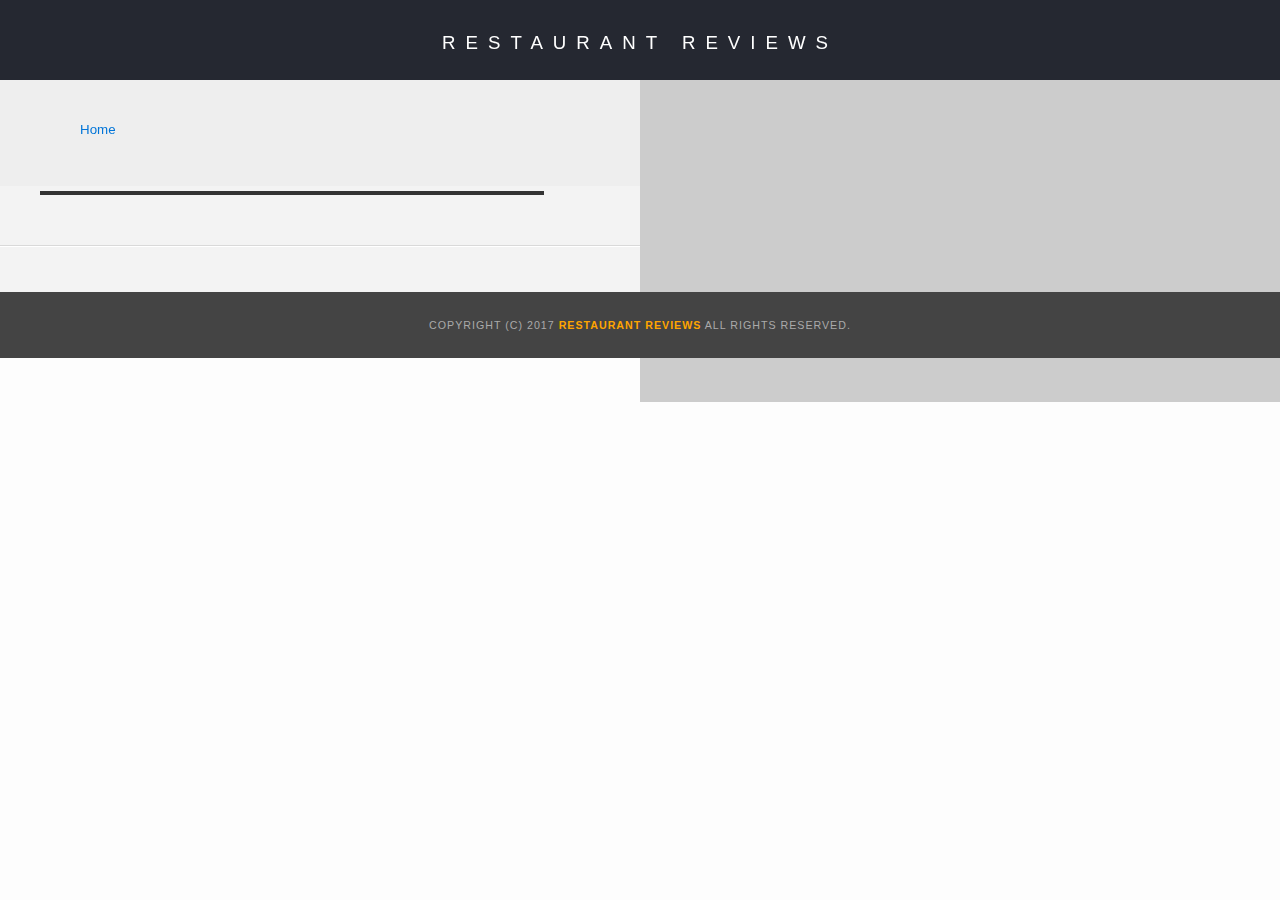
<file: restaurant.html>
<!DOCTYPE html>
<html lang="eng">

<head>
  <meta name="viewport" content="width=device-width">
  <!-- Normalize.css for better cross-browser consistency -->
  <link rel="stylesheet" src="//normalize-css.googlecode.com/svn/trunk/normalize.css" />
  <!-- Main CSS file -->
  <link rel="stylesheet" href="css/styles.css" type="text/css">
  <link rel="stylesheet" href="https://unpkg.com/leaflet@1.3.1/dist/leaflet.css" integrity="sha512-Rksm5RenBEKSKFjgI3a41vrjkw4EVPlJ3+OiI65vTjIdo9brlAacEuKOiQ5OFh7cOI1bkDwLqdLw3Zg0cRJAAQ==" crossorigin=""/>
  <title>Restaurant Info</title>
</head>

<body class="inside">
  <!-- Beginning header -->
  <header>
    <!-- Beginning nav -->
    <nav>
      <h1><a tabindex="1" href="/">Restaurant Reviews</a></h1>
    </nav>
    <!-- Beginning breadcrumb -->
    <nav aria-label="breadcrumb" id="breadcrumb" role="navigation">
    <ul >
      <li><a tabindex="2" href="/">Home</a></li>
    </ul>
    </nav>
    <!-- End breadcrumb -->
    <!-- End nav -->
  </header>
  <!-- End header -->

  <!-- Beginning main -->
  <main id="maincontent" role="main" aria-labelledby="maincontent_label">
    <!-- Beginning map -->
    <div class="right-column">
    <section id="map-container" aria-labelledby="aria-map-description" role="application">
      <div id="map"  aria-labelledby="aria-map-description" role="application"></div>
    </section>
  </div>
    <!-- End map -->
    <!-- Beginning restaurant -->
    <section id="restaurant-container" aria-labelledby="container_label">
      <h2 id="restaurant-name" tabindex="3" aria-labelledby="name_label"></h2>
      <img id="restaurant-img" tabindex="0" >
      <p id="restaurant-cuisine" tabindex="0" aria-labelledby="address_cuisine"></p>
      <p id="restaurant-address" tabindex="0" aria-labelledby="address_label"></p>
      <table id="restaurant-hours" tabindex="0" aria-labelledby="address_hours"></table>
    </section>
    <!-- end restaurant -->
    <!-- Beginning reviews -->
    <section id="reviews-container" tabindex="0" aria-labelledby="reviews_label">
      <ul id="reviews-list" tabindex="0" aria-labelledby="reviews_list_label"></ul>
    </section>
    <!-- End reviews -->
  </main>
  <!-- End main -->

  <!-- Beginning footer -->
  <footer id="footer" tabindex="0" aria-labelledby="footer_label">
    Copyright (c) 2017 <a href="/"><strong>Restaurant Reviews</strong></a> All Rights Reserved.
  </footer>
  <!-- End footer -->
  <script src="https://unpkg.com/leaflet@1.3.1/dist/leaflet.js" integrity="sha512-/Nsx9X4HebavoBvEBuyp3I7od5tA0UzAxs+j83KgC8PU0kgB4XiK4Lfe4y4cgBtaRJQEIFCW+oC506aPT2L1zw==" crossorigin=""></script>
  <!-- Beginning scripts -->
  <!-- Database helpers -->
  <script type="text/javascript" src="js/dbhelper.js"></script>
  <!-- Main javascript file -->
  <script type="text/javascript" src="js/restaurant_info.js"></script>
  <!-- Google Maps -->
 <!--  <script async defer src="https://maps.googleapis.com/maps/api/js?key=AIzaSyA_tKbW6A5pQ-eupxI56myUnHLqYCzOjKo&libraries=places&callback=initMap"></script> -->
  <!-- End scripts -->

</body>

</html>
</file>
<file: css/styles.css>
html, body {
  box-sizing: border-box;
}
body,td,th,p{
	font-family: Arial, Helvetica, sans-serif;
	font-size: 10pt;
	color: #333;
	line-height: 1.5;
}
body {
	background-color: #fdfdfd;
	margin: 0 auto;
	position:relative;
  max-width: 1440px;
}
ul, li {
	font-family: Arial, Helvetica, sans-serif;
	font-size: 10pt;
	color: #333;
}
a {
	color: orange;
	text-decoration: none;
}
a:hover, a:focus {
	color: #3397db;
	text-decoration: none;
}
a img{
	border: none 0px #fff;
}
h1, h2, h3, h4, h5, h6 {
  font-family: Arial, Helvetica, sans-serif;
  margin: 0 0 20px;
}
article, aside, canvas, details, figcaption, figure, footer, header, hgroup, menu, nav, section {
	display: block;
}
#maincontent {
  background-color: #f3f3f3;
  min-height: 100%;
}
#footer {
  background-color: #444;
  color: #aaa;
  font-size: 8pt;
  letter-spacing: 1px;
  padding: 25px 0;
  text-align: center;
  text-transform: uppercase;
}
.common-wrap {
  margin: 0 auto;
  padding: 0 30px;
}

/* ====================== Navigation ====================== */
nav {
  width: 100%;
  height: 80px;
  background-color: #252831;
  text-align:center;
  display: flex;
  align-items: center;
}
nav h1 {
  margin: auto;
}
nav h1 a {
  color: #fff;
  font-size: 14pt;
  font-weight: 200;
  letter-spacing: 10px;
  text-transform: uppercase;
}
#breadcrumb {
    padding: 10px 40px 16px;
    list-style: none;
    background-color: #eee;
    font-size: 17px;
    margin: 0;
    width: calc(50% - 80px);
}

/* Display list items side by side */
#breadcrumb li {
    display: inline;
}

/* Add a slash symbol (/) before/behind each list item */
#breadcrumb li+li:before {
    padding: 8px;
    color: black;
    content: "/\00a0";
}

/* Add a color to all links inside the list */
#breadcrumb li a {
    color: #0275d8;
    text-decoration: none;
}

/* Add a color on mouse-over */
#breadcrumb li a:hover {
    color: #01447e;
    text-decoration: underline;
}
/* ====================== Map ====================== */
#map {
  height: 400px;
  width: 100%;
  background-color: #ccc;
}
#map-container {
  max-width: 1440px;
}

/* ====================== Restaurant Filtering ====================== */
.filter-options {
  height: 10%;
  background-color: #3397DB;
  align-items: center;
  padding: 15px 30px;
  margin: 0 auto;
}
.filter-options h2 {
  color: white;
  font-size: 1rem;
  font-weight: normal;
  line-height: 1;
  margin: 0 20px;
}
.filter-options select {
  background-color: white;
  border: 1px solid #fff;
  font-family: Arial,sans-serif;
  font-size: 11pt;
  height: 35px;
  letter-spacing: 0;
  margin: 10px;
  padding: 0 10px;
  width: 200px;
}

/* ====================== Restaurant Listing ====================== */
#restaurants-list {
  background-color: #f3f3f3;
  list-style: outside none none;
  margin: 0;
  padding: 30px 15px 60px;
  text-align: center;
  display: flex;
  flex-wrap: wrap;
  justify-content: center;
}
#restaurants-list li {
  background-color: #fff;
  border: 2px solid #ccc;
  border-radius: 15px 0;
  font-family: Arial,sans-serif;
  margin: 15px;
  min-height: 380px;
  padding: 0 30px 25px;
  text-align: left;
  width: 270px;
}
#restaurants-list .restaurant-img {
  background-color: #ccc;
  display: block;
  margin: 0;
  max-width: 100%;
  min-height: 248px;
  min-width: 100%;
  border-radius: 15px;
}
#restaurants-list li h1 {
  color: #f18200;
  font-family: Arial,sans-serif;
  font-size: 14pt;
  font-weight: 200;
  letter-spacing: 0;
  line-height: 1.3;
  margin: 20px 0 10px;
  text-transform: uppercase;
}
#restaurants-list p {
  margin: 0;
  font-size: 11pt;
}
#restaurants-list li a {
  background-color: orange;
  border-bottom: 3px solid #eee;
  color: #fff;
  display: inline-block;
  font-size: 10pt;
  margin: 15px 0 0;
  padding: 8px 30px 10px;
  text-align: center;
  text-decoration: none;
  text-transform: uppercase;
}

/* ====================== Restaurant Details ====================== */
.inside nav {
  display: flex;
  align-items: center;
}
.inside header {
  position: fixed;
  top: 0;
  max-width: 1440px;
  width: 100%;
  z-index: 1000;
}
.inside #map-container {
  background: blue none repeat scroll 0 0;
  height: 87%;
  position: fixed;
  right: 0;
  top: 80px;
  width: 50%;
}
.inside #map {
  background-color: #ccc;
  height: 100%;
  width: 100%;
}
.inside #footer {
  bottom: 0;
  position: absolute;
  width: 100%;
}
#restaurant-name {
  color: #f18200;
  font-family: Arial,sans-serif;
  font-size: 24pt;
  font-weight: 200;
  letter-spacing: 0;
  margin: 15px 0 30px;
  text-transform: uppercase;
  line-height: 1.1;
}
#restaurant-img {
	width: 90%;
  border-radius: 15px 0;
}
#restaurant-address {
  font-size: 12pt;
  margin: 10px 0px;
}
#restaurant-cuisine {
  background-color: #333;
  color: #ddd;
  font-size: 12pt;
  font-weight: 300;
  letter-spacing: 10px;
  margin: 0 0 20px;
  padding: 2px 0;
  text-align: center;
  text-transform: uppercase;
	width: 90%;
}
#restaurant-container, #reviews-container {
  box-sizing: border-box;
  border-bottom: 1px solid #d9d9d9;
  border-top: 1px solid #fff;
  padding: 140px 40px 30px;
  width: 50%;
}
#reviews-container {
  padding: 30px 40px 80px;
}
#reviews-container h3 {
  color: #f58500;
  font-size: 20pt;
  font-weight: 300;
  letter-spacing: -1px;
  padding-bottom: 1pt;
}
#reviews-list {
  margin: 0;
  padding: 0;
}
#reviews-list h1{
  font-size: 18pt;
}
#reviews-list h3{
  font-size: 18pt;
}
#reviews-list li {
  background-color: #fff;
  border: 2px solid #f3f3f3;
  border-radius: 15px 0;
  display: block;
  list-style-type: none;
  margin: 0 0 30px;
  overflow: hidden;
  padding: 0 20px 20px;
  position: relative;
  width: 85%;
}
#reviews-list li h1 {
  padding-top: 10px;
}
#reviews-list li h4 {
  background-color: #f58500;
  color: #fff;
  width: 12%;
  padding: 5px;
  border-radius: 5px;
}
#reviews-list li p {
  margin: 0 0 10px;
}
#restaurant-hours td {
  color: #666;
}
.inside #map-container {
position: absolute;
height: 90%;
}

/* ====================== Media Queries ====================== */
@media screen and (max-width: 425px)  {
  #restaurants-list {
    max-width: 399px
  }
  #restaurants-list li{
    min-width: 100%;
  }
  #restaurants-list .restaurant-img {
  width: 335px;
  min-height: auto;
  }
  .inside #breadcrumb {
    width: 100%;
  }
  .inside #maincontent {
    margin-top: 131px;
  }
  .inside #restaurant-container{
    padding-top: 615px;
  }
  #restaurant-container, #reviews-container, .inside #map-container {
    width: 100%;
  }
  .inside #map-container {
    top: 0;
    right: 0;
    height: 25%;
  }
  .inside #map{
    position: inherit;
  }
}
</file>
